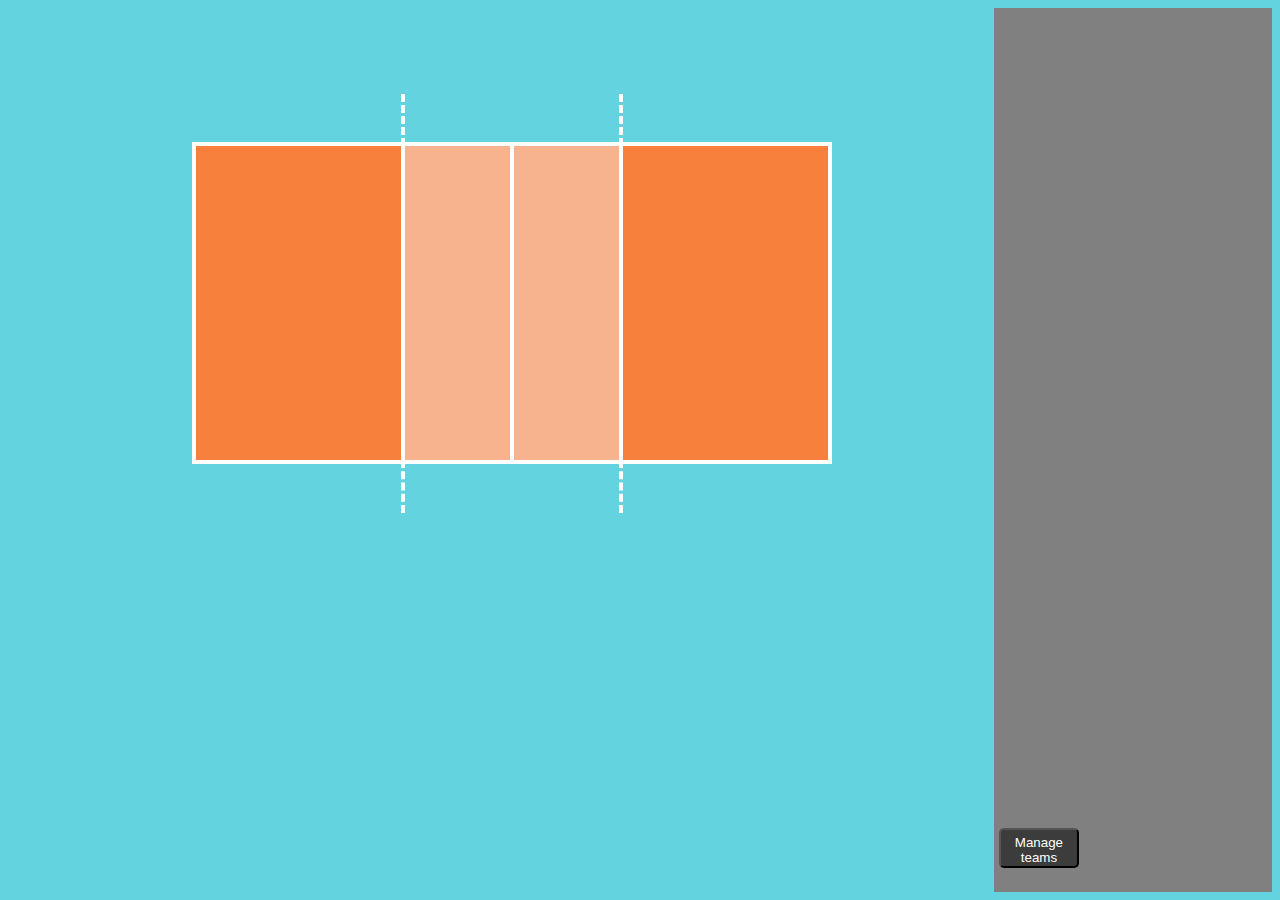
<file: Stat_tracker/index.html>
<html lang="en">
<head>
	<meta charset="UTF-8">
	<meta name="viewport" content="width=device-width, initial-scale=1.0">
	<title>Document</title>
	<style>
		@import url(keksz.css);
	</style>
</head>
<body>
	<div id='court_big'>
		<div class='court' id='left_side_court'>
			<div class='three_meter' id='three_meter_left'></div>
			<div class='line_lengthened' id='line_lengthened_top_left'></div>
			<div class='line_lengthened' id='line_lengthened_bottom_left'></div>
		</div>

		<div class='court' id='right_side_court'>
			<div class='three_meter' id='three_meter_right'></div>
			<div class='line_lengthened' id='line_lengthened_top_right'></div>
			<div class='line_lengthened' id='line_lengthened_bottom_right'></div>
		</div>		
	</div>
	
	<div id='keksz'>
		<button id='team_manager'>Manage teams</button>
	</div>

	<div id='team_'></div>
	
</body>
	<script src="szkript.js"></script>
</html>
</file>
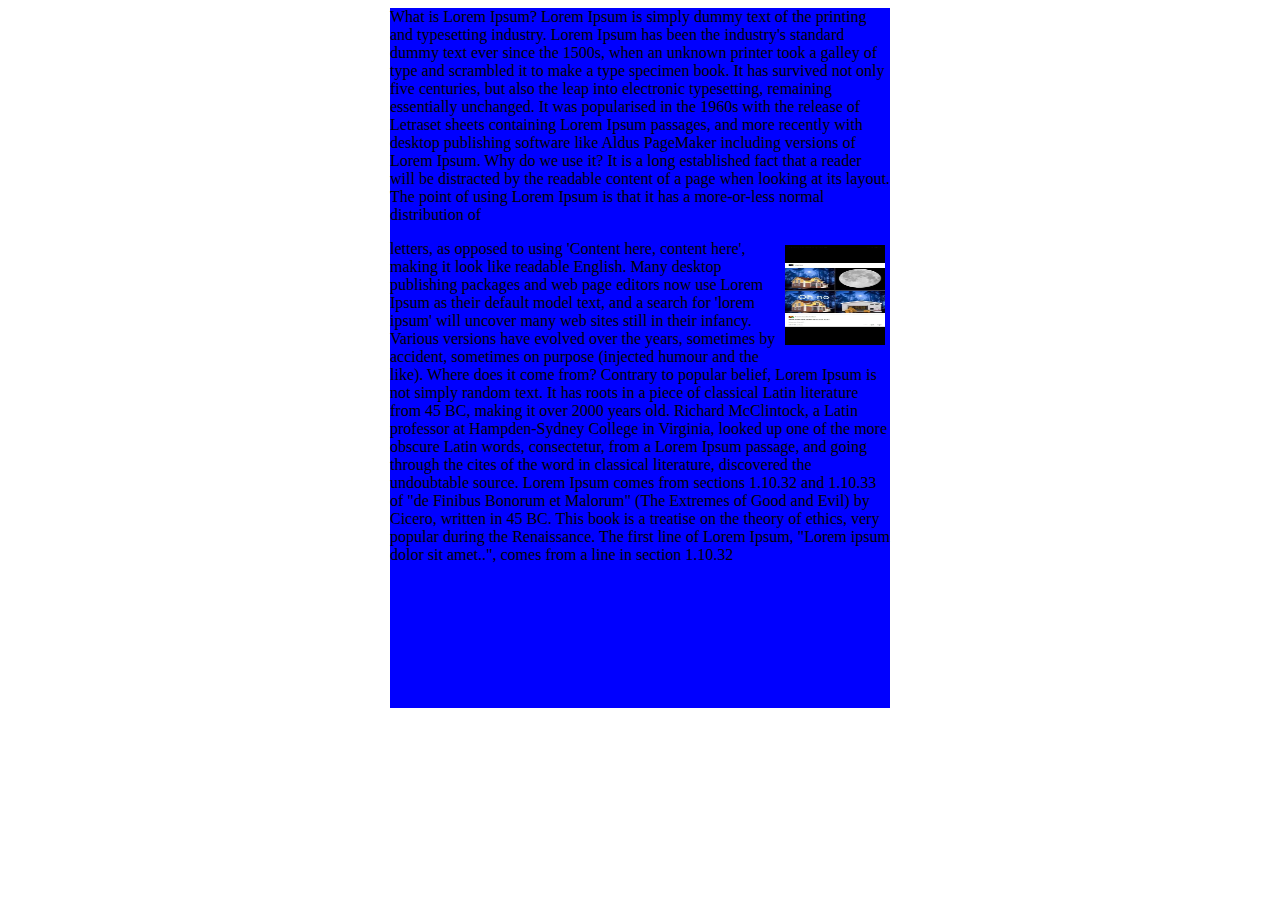
<file: keksz/anyukad.html>
<html lang="en">

<head>
	<meta charset="UTF-8">
	<meta name="viewport" content="width=device-width, initial-scale=1.0">
	<title>Document</title>
	<style>
		@import url('anyukad.css');
	</style>
</head>

<body>
	<div>
		<p>
			What is Lorem Ipsum?
			Lorem Ipsum is simply dummy text of the printing and typesetting industry. Lorem Ipsum has been the
			industry's standard dummy text ever since the 1500s, when an unknown printer took a galley of type and
			scrambled it to make a type specimen book. It has survived not only five centuries, but also the leap into
			electronic typesetting, remaining essentially unchanged. It was popularised in the 1960s with the release of
			Letraset sheets containing Lorem Ipsum passages, and more recently with desktop publishing software like
			Aldus PageMaker including versions of Lorem Ipsum.

			Why do we use it?
			It is a long established fact that a reader will be distracted by the readable content of a page when
			looking at its layout. The point of using Lorem Ipsum is that it has a more-or-less normal distribution of
			
		</p>
				<img src="Screenshot_2025-10-14-16-27-36-881_com.twitter.android.jpg" alt="">
		<p>
			letters, as opposed to using 'Content here, content here', making it look like readable English. Many
			desktop publishing packages and web page editors now use Lorem Ipsum as their default model text, and a
			search for 'lorem ipsum' will uncover many web sites still in their infancy. Various versions have evolved
			over the years, sometimes by accident, sometimes on purpose (injected humour and the like).


			Where does it come from?
			Contrary to popular belief, Lorem Ipsum is not simply random text. It has roots in a piece of classical
			Latin literature from 45 BC, making it over 2000 years old. Richard McClintock, a Latin professor at
			Hampden-Sydney College in Virginia, looked up one of the more obscure Latin words, consectetur, from a Lorem
			Ipsum passage, and going through the cites of the word in classical literature, discovered the undoubtable
			source. Lorem Ipsum comes from sections 1.10.32 and 1.10.33 of "de Finibus Bonorum et Malorum" (The Extremes
			of Good and Evil) by Cicero, written in 45 BC. This book is a treatise on the theory of ethics, very popular
			during the Renaissance. The first line of Lorem Ipsum, "Lorem ipsum dolor sit amet..", comes from a line in
			section 1.10.32
		</p>
	</div>
</body>

</html>
</file>
